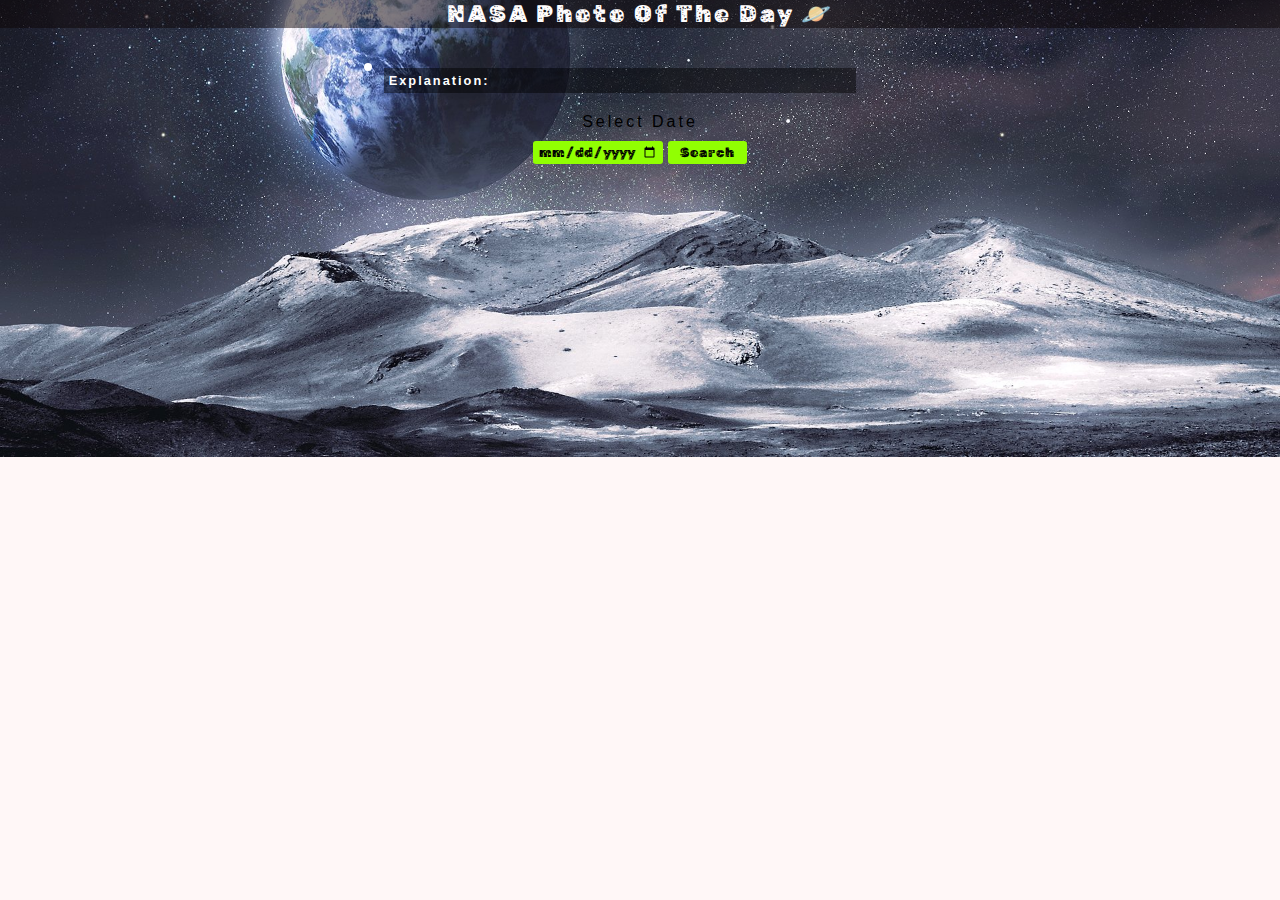
<file: Picture_NASA/apodnasa-api/index.html>
<!DOCTYPE html>
<html lang="pt-br">


<meta http-equiv="content-type" content="text/html;charset=utf-8" />
<head>
    <meta charset="UTF-8">
    <meta http-equiv="X-UA-Compatible" content="IE=edge">
    <meta name="viewport" content="width=device-width, initial-scale=1.0">

    <meta name="description"
        content="A different astronomy and space science related image is featured each day, along with a brief explanation. From API (Apod - NASA)">

    <link rel="shortcut icon" href="img/Meu projeto.png" type="image/x-icon">

    <link rel="preconnect" href="https://fonts.googleapis.com">
    <link rel="preconnect" href="https://fonts.gstatic.com" crossorigin>
    <link
    href="https://fonts.googleapis.com/css2?family=Acme&family=Alfa+Slab+One&family=Rubik+Moonrocks&display=swap" rel="stylesheet">
        
    <link rel="stylesheet" href="css/style.css">
    <script type="text/javascript" src="js/jquery-3.6.0.min.js" defer></script>
    <script src="js/script.js" defer></script>
    <title>NASA</title>
</head>

<body>
    
    <header>
        <h2 >NASA Photo Of The Day 🪐 </h2>
        
    </header>

    <main>
        <div class="info">
            <h2 id="name"></h2>
            <h4></h4>
            <div class="explanation">
                <p id="explanation"><span>Explanation:</span></p>
            </div>
        </div>
        <div class="media">
        </div>
    </main>
    <footer>
        <label for="date">Select Date</label>
        <input id="date" type="date">
        <button id="btn">Search</button>
        
    </footer>

</body>



</html>
</file>
<file: Picture_NASA/apodnasa-api/css/style.css>
body,
h2,
h2,
h4,
p {
  padding: 0;
  margin: 0;
}

body {
  font-family: "roboto",sans-serif;;
  color: #000000;
  background-image: url("../img/thumb-1920-393904.jpg");
  background-repeat: no-repeat;
  background-position: center;
  background-size: cover;
  width: 100%;
  height: 100%;
  padding-bottom: 30px;
  background-color: rgb(255, 247, 247);
}

.img{
  width: 60px;
  margin-top: 100;
}

header {
   font-family: "Rubik Moonrocks",sans-serif;
  background: #0c030380;
  color: #fffdfd;
  text-align : center  ;
}

header p {
  text-transform: uppercase;
  font-size: 0.75rem;
  letter-spacing: 3px;
  padding-bottom: 20px;
}

main {
  color: #ffffff;
  display: flex;
  flex-wrap: wrap;
  margin: 0 auto;
  gap: 40px;
  place-content: center;
  place-items: end;
  margin-top: 20px;
}

footer {
  text-align: center;
}

::selection {
  background-color: #5eff00;
}

label {
  display: block;
}

img {
  display: block;
  max-width: 100%;
}

.info-title {
  display: flex;
  gap: 10px;
}

.explanation {
  background: rgba(0, 0, 0, 0.459);
  margin-top: 20px;
  padding: 5px;
}

.explanation p {
  width: 65ch;
  font-size: 0.8rem;
  letter-spacing: 2px;
  margin: 0 auto;
}

h1 {
  font-size: 4.5rem;
  margin-bottom: 5px;
  font-family: "Rubik Moonrocks",sans-serif;
  font-weight: 400;
  text-transform: uppercase;
}

img {
  width: 520px;
  min-height: 400px;
  border: 1px solid #e0e0e0;
}

.media {
  background-color: rgb(255, 255, 255);
  display: flex;
  justify-items: center;
}

h2 {
  font-weight: 300;
  letter-spacing: 3px;
  position: relative;
  font-family: "Rubik Moonrocks",sans-serif;
  
}

h2::before {
  content: "";
  color: #91ff02;
  width: 300px;
  height: 1px;
  background-color: rgba(255, 255, 255, 0);
  position: absolute;
  top: 18px;

  left: -320px;
}

h2::after {
  content: "";
  width: 8px;
  height: 8px;
  border-radius: 50px;
  background-color: rgb(255, 255, 255);
  position: absolute;
  top: 15px;
 
  left: -20px;
}

span {
  color: #ffffff;
  font-weight: bold;
}

h4 {
  background: rgba(0, 0, 0, 0);
  color: #5eff00;
  padding: 0px 2px;
  font-weight: 300;
  width: fit-content;
  margin-top: 4px;
  font-family: "Rubik Moonrocks",sans-serif;
}

label {
  letter-spacing: 3px;
  margin-bottom: 10px;
}

footer {
  margin-top: 20px;
}

#date {
  font-family: "Rubik Moonrocks",sans-serif;;
  background-color: #91ff02;
  color: rgb(0, 0, 0);
  border-radius: 3px;
  border: none;
  padding: 3px 5px;
}

#btn {
  font-family: "Rubik Moonrocks",sans-serif;
  letter-spacing: 1px;
  color: #000;
  border: none;
  padding: 4px 12px;
  background-color: #91ff02;
  border-radius: 3px;
  cursor: pointer;
}

#btn:hover {
  background-color: #448a70;
}

@media (max-width: 550px) {
  h1 {
    font-size: 3rem;
  }
  h2 {
    font-size: 1rem;
  }
  .explanation p {
    width: 10ch;
  }
}

@media (max-width: 400px) {
  h1 {
    font-size: 2rem;
    padding-left: 5px;
    padding-right: 5px;
  }
  h2 {
    text-align: center;
  }
  h4 {
    font-size: 1rem;
    margin: 0 auto;
  }
  header p {
    font-size: 0.4rem;
  }
  .explanation p {
    font-size: 0.70rem;
  }
}
</file>
